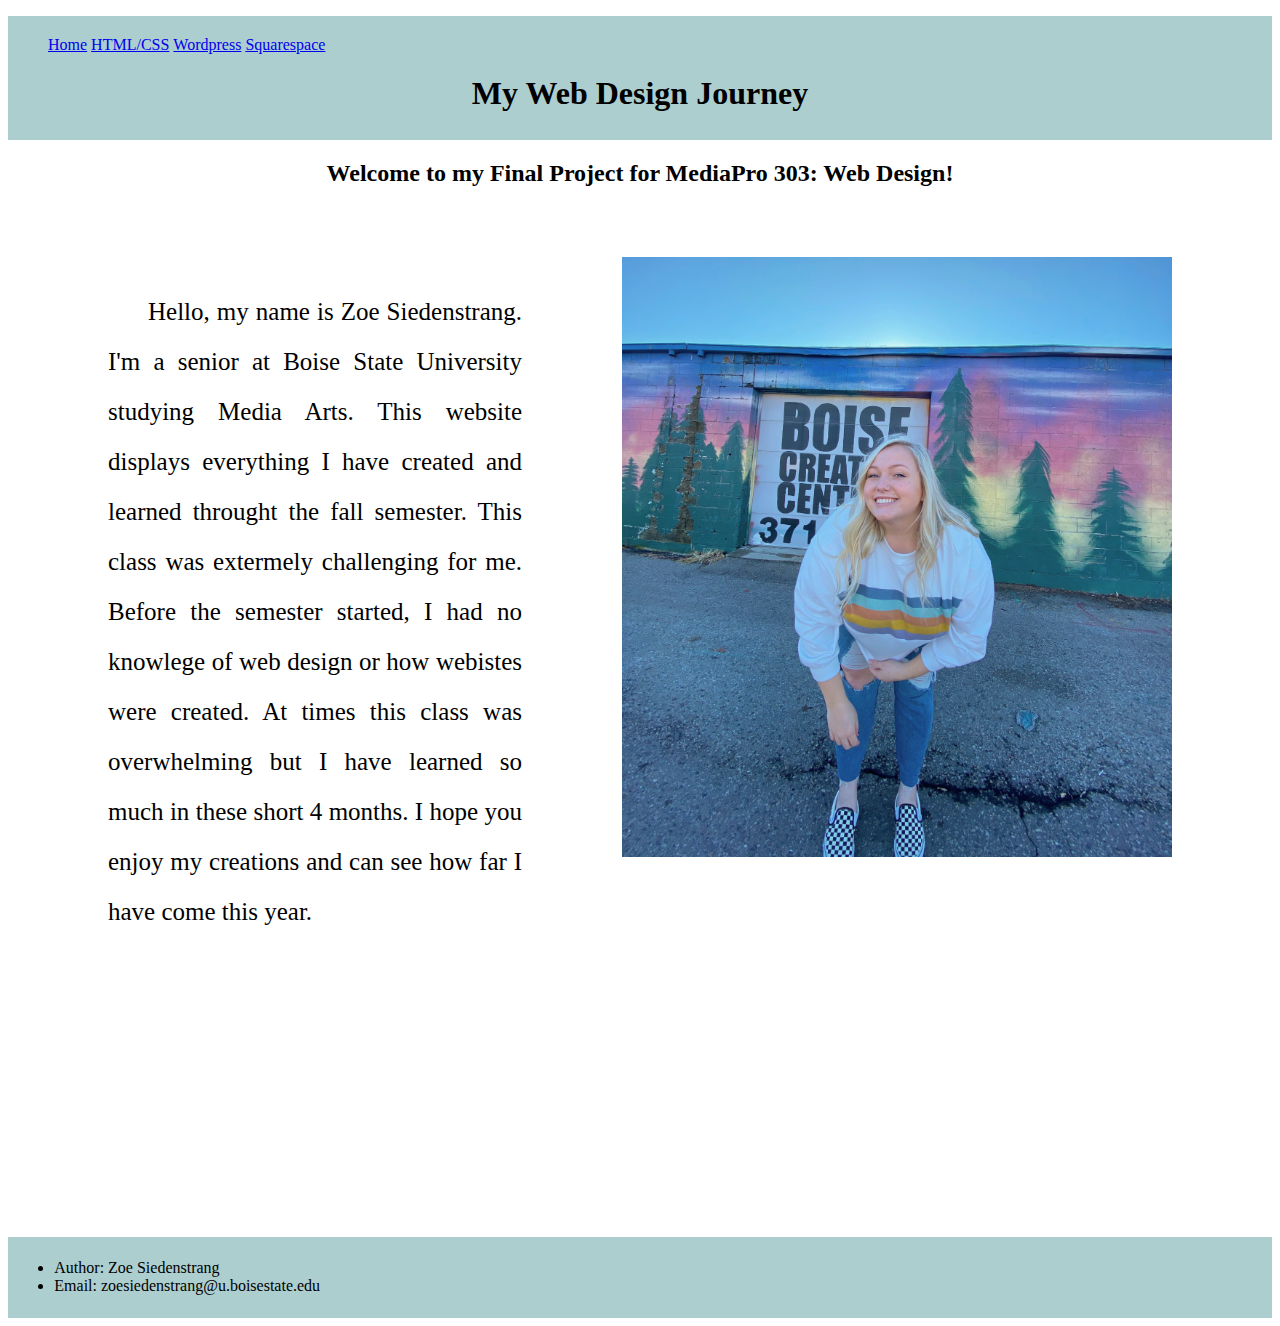
<file: index.html>
<!DOCTYPE html>
<html>
    <head>
        <link rel="stylesheet" href="style.css">
      </head>
<header>
    <nav>
        <ul class="navbar-items">
            <li><a href="index.html">Home</a></li>
            <li><a href="htmlpage.html">HTML/CSS</a></li>
            <li><a href="wordpress.html">Wordpress</a></li>
            <li><a href="squarespace.html">Squarespace</a></li>
        </ul>
    </nav>
        <h1>My Web Design Journey </h1>
    </header>
    <body>
        <h2> Welcome to my Final Project for MediaPro 303: Web Design!</h2>
        <img id="zoe" src="picture-zoe.jpeg" width="550" height="600">
        <p> 
            Hello, my name is Zoe Siedenstrang. I'm a senior at Boise State University studying Media Arts.
            This website displays everything I have created and learned throught the fall semester. This class was 
            extermely challenging for me. Before the semester started, I had no knowlege of web design or how webistes
            were created. At times this class was overwhelming but I have learned so much in these short 4 months. I hope
            you enjoy my creations and can see how far I have come this year. 
        </p>
        
    </body>
    <footer>
        <ul>
            <li>Author: Zoe Siedenstrang</li>
            <li>Email: zoesiedenstrang@u.boisestate.edu</li>
        </ul>
    </footer>
</html>
</file>
<file: style.css>
header{
    display: block;
    background-color:rgb(173, 206, 207);
    padding-bottom: .5%;
}
h1 {
    text-align: center;
}
ul.navbar-items li{
    display:inline;
}
ul.navbar-items{
    min-width: 696px;
	padding-top: 20px;
    
}
h2 {
    text-align: center;
}
#zoe {
    float: right;    
    margin: 50px 100px 0 100px;
}
p {
    text-align: justify;
    text-indent: 40px;
    font-size: 25px;
    font-family: georgia;
    
    line-height: 50px;
    width: 650px;
    margin-left: 100px;
    margin-top: 100px;
}
#footer1 {
    margin-top: 100px
}
#footer2 {
    margin-top: 400px;
}
#footer3 {
    margin-top: 200px;
}
footer {
    display: block;
    background-color:rgb(173, 206, 207);
    padding: .5%;
    margin-top: 300px;
}
#firstpic {
    float: right;    
    margin: 50px 100px 0 100px;
}
#secondpic {
    float: right;    
    margin: 50px 100px 0 100px;
}
#thirdpic{
    float: right;
    margin: 50px 100px 0 100px;
}
</file>
